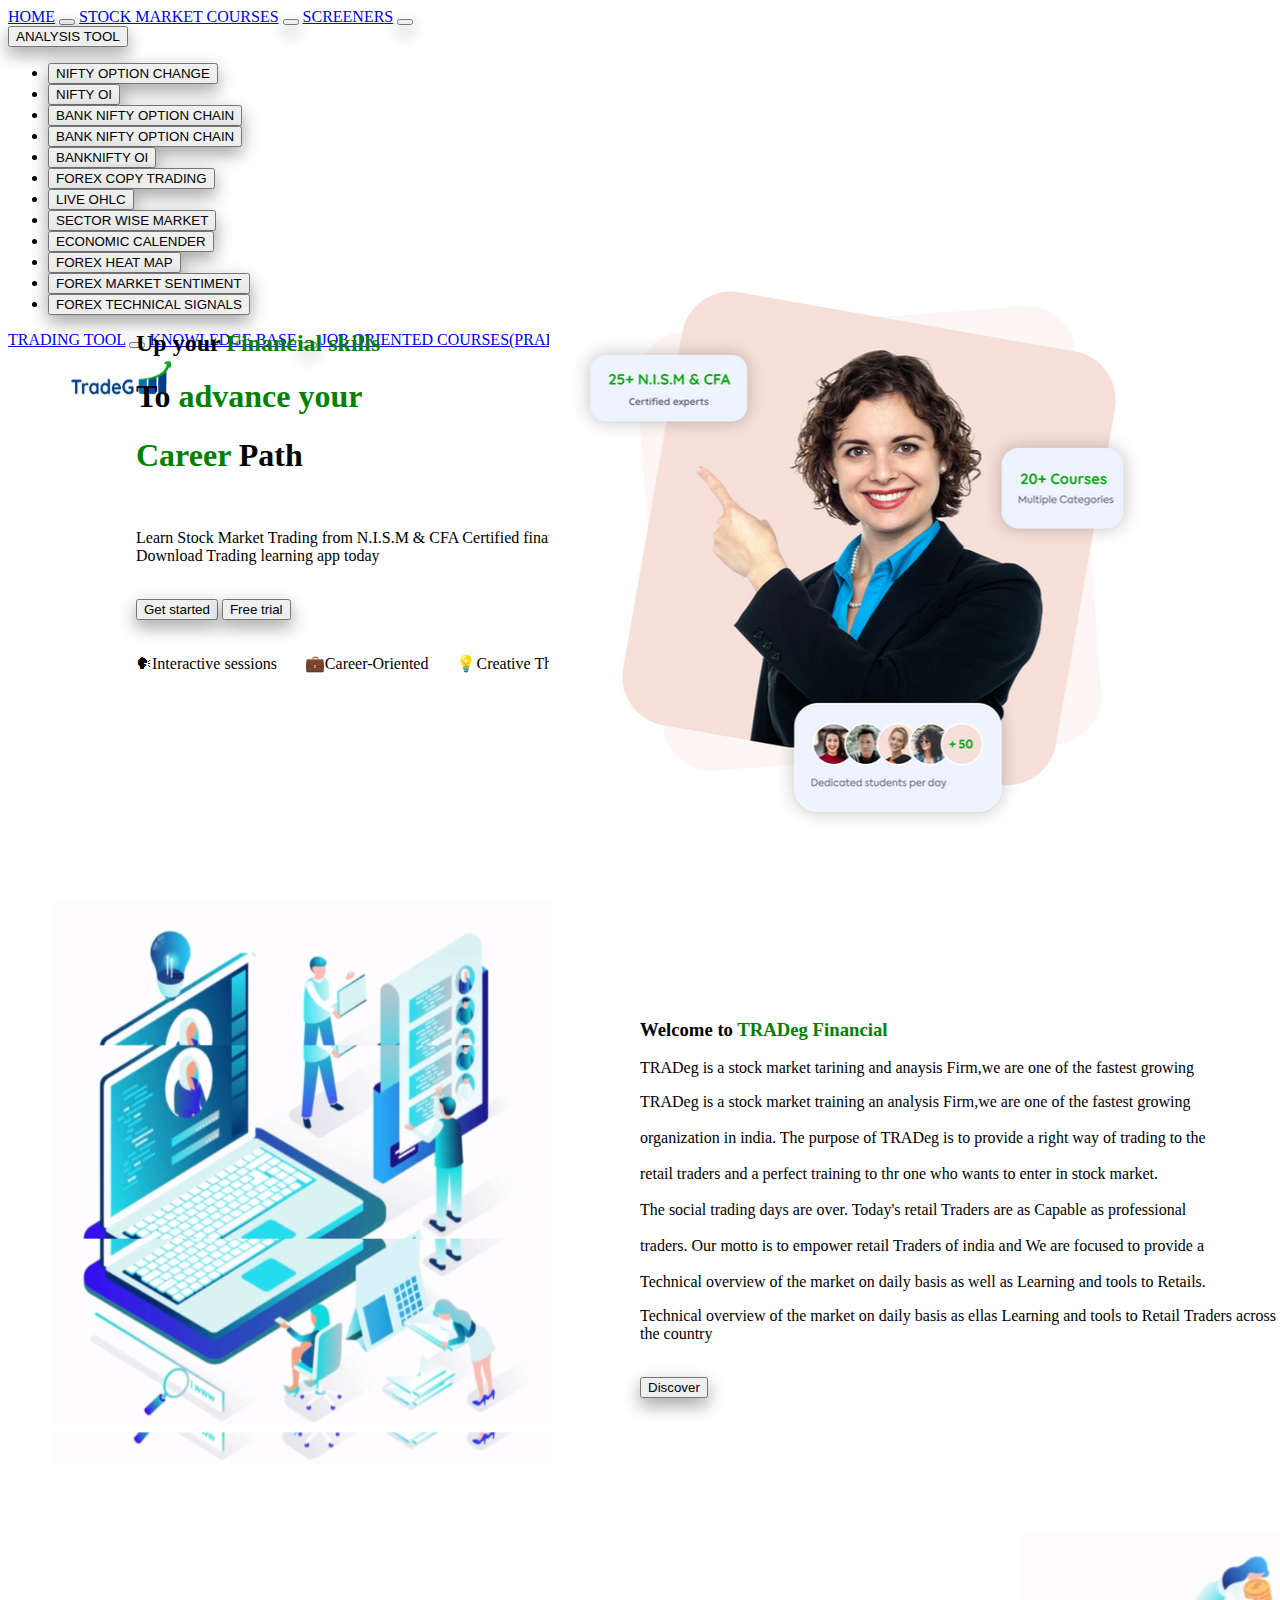
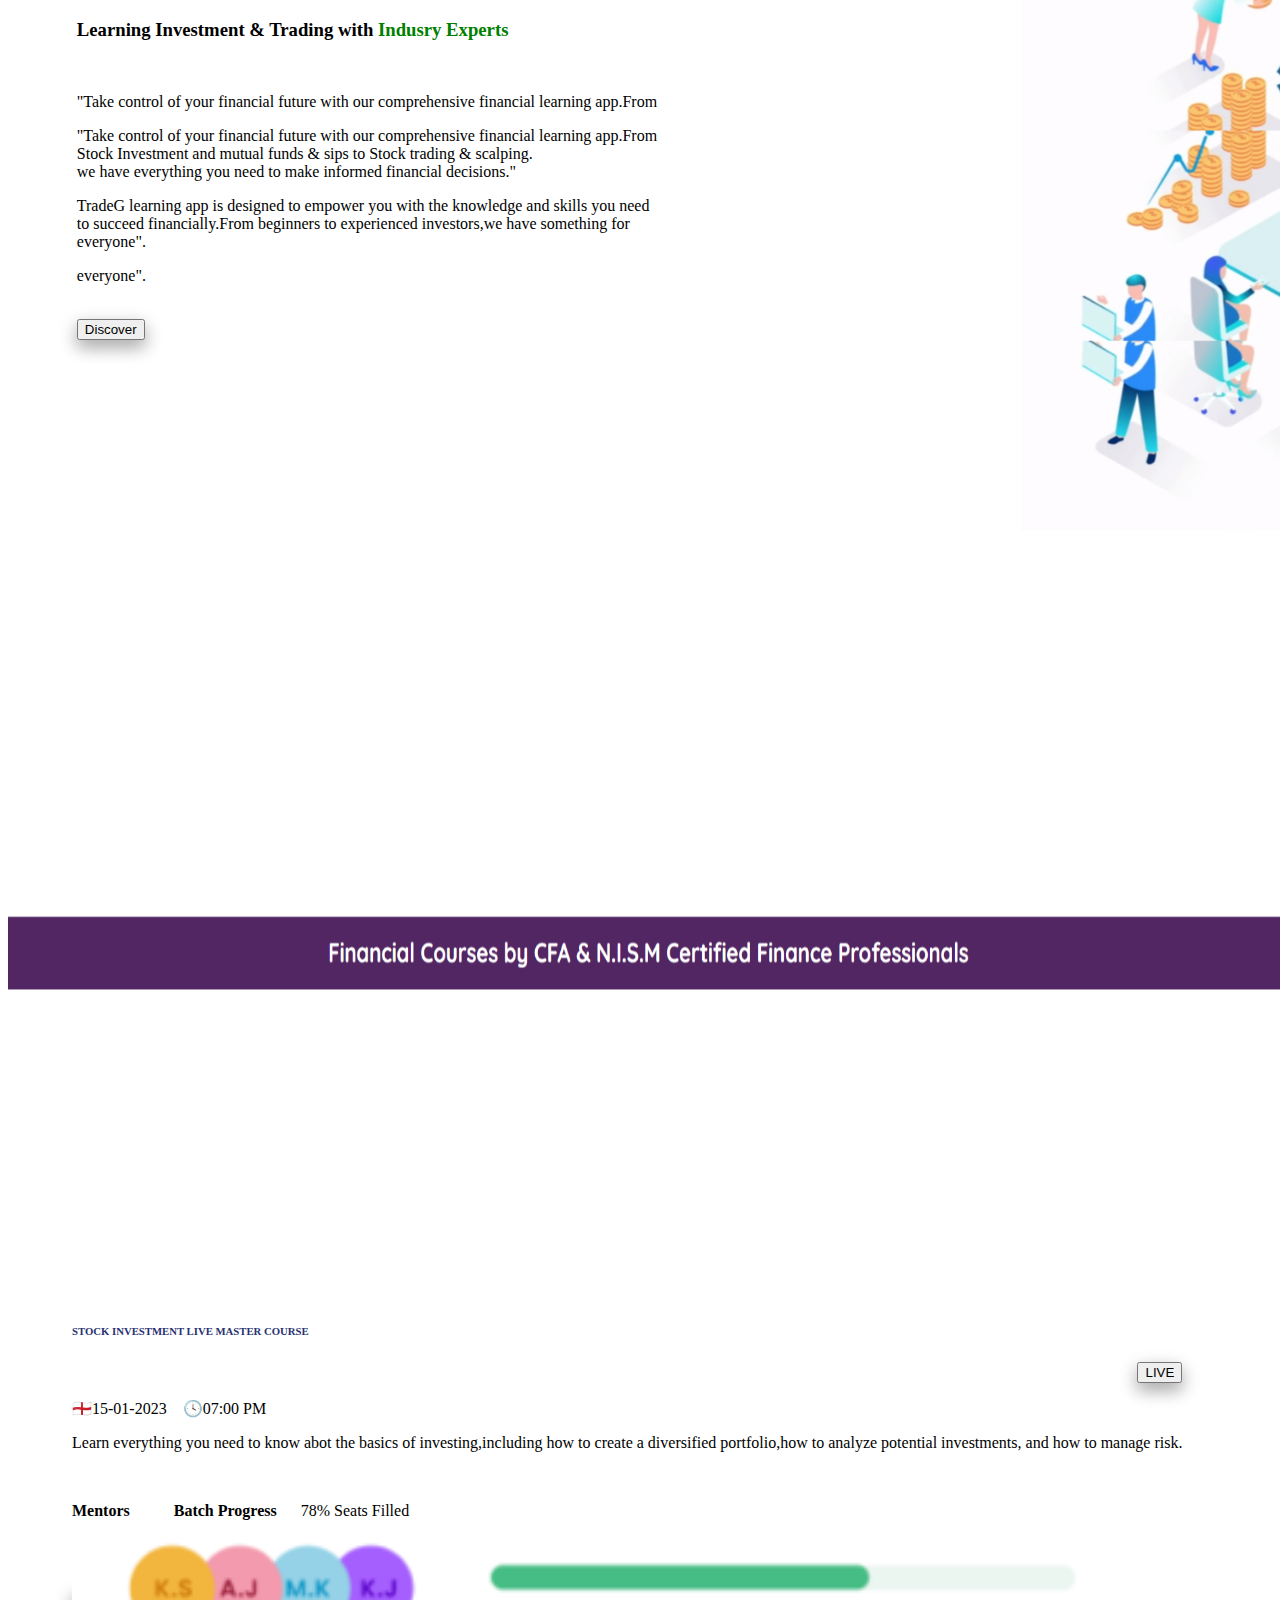
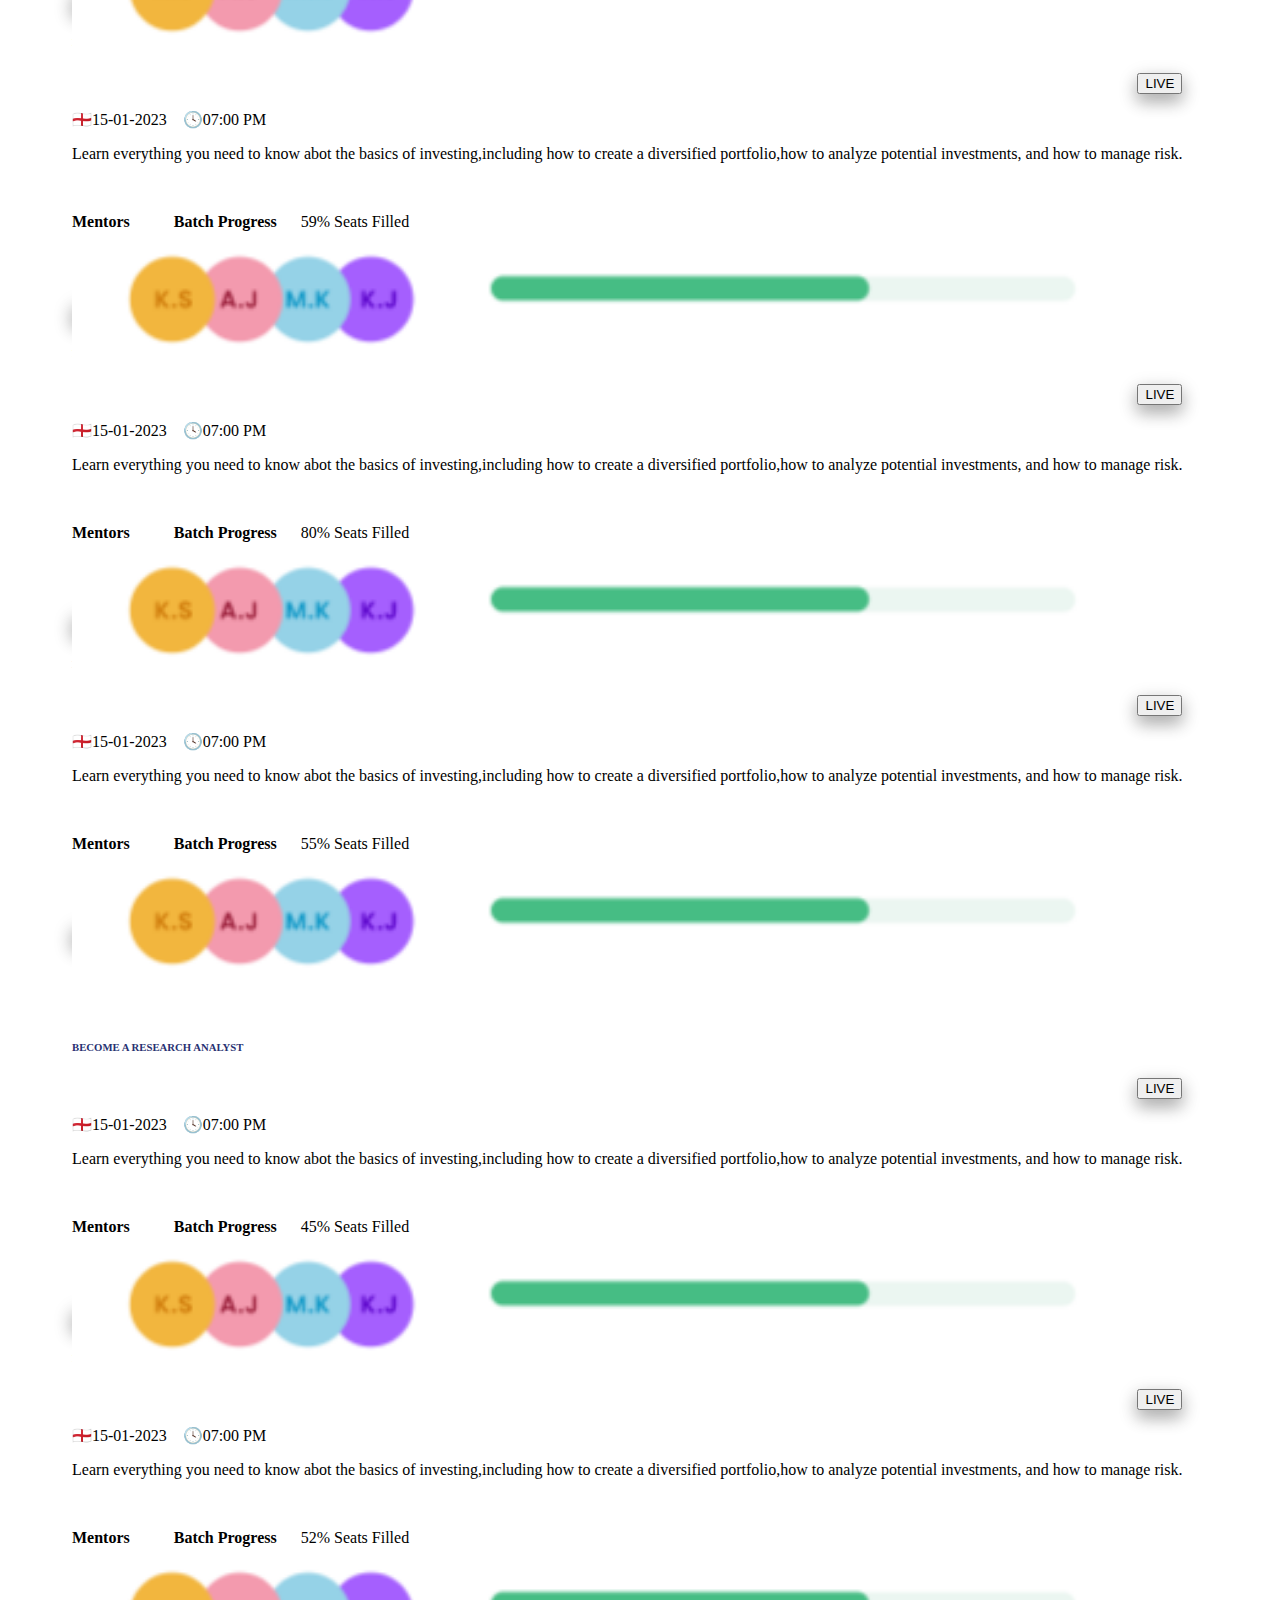
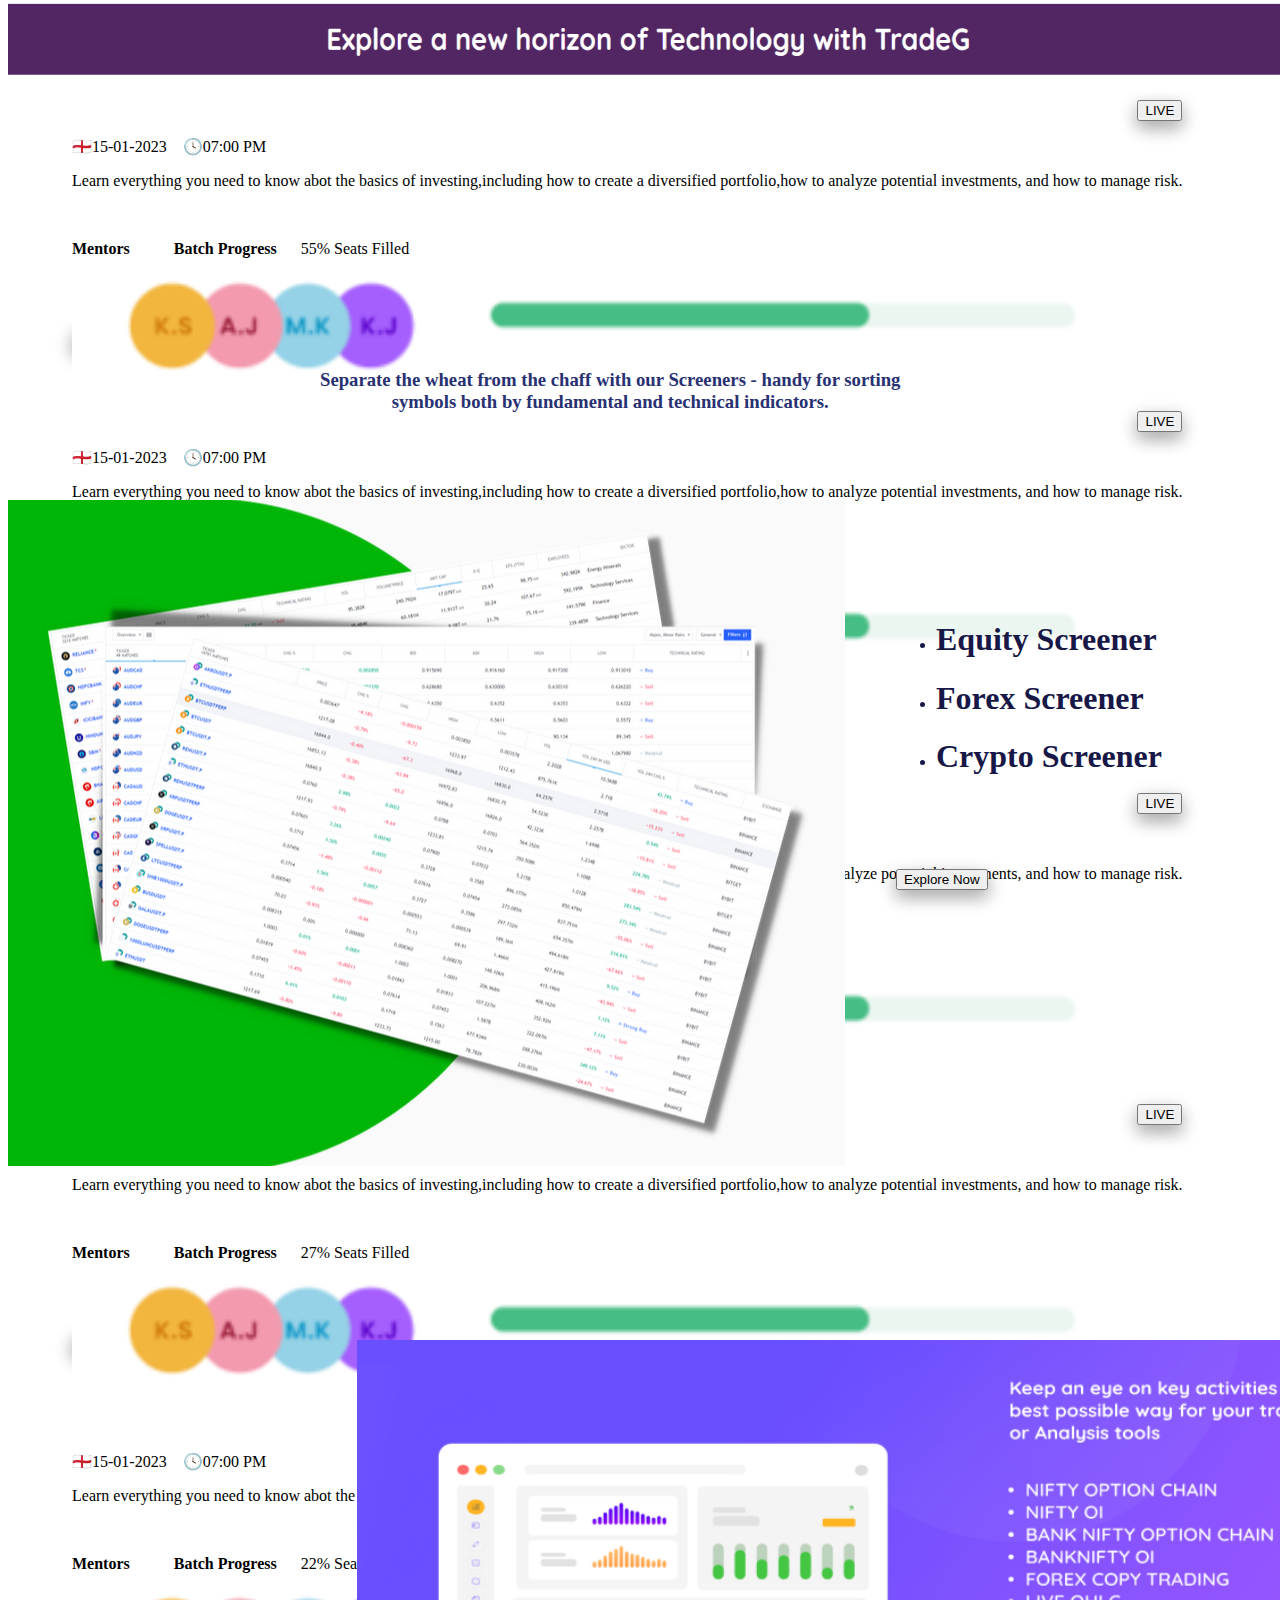
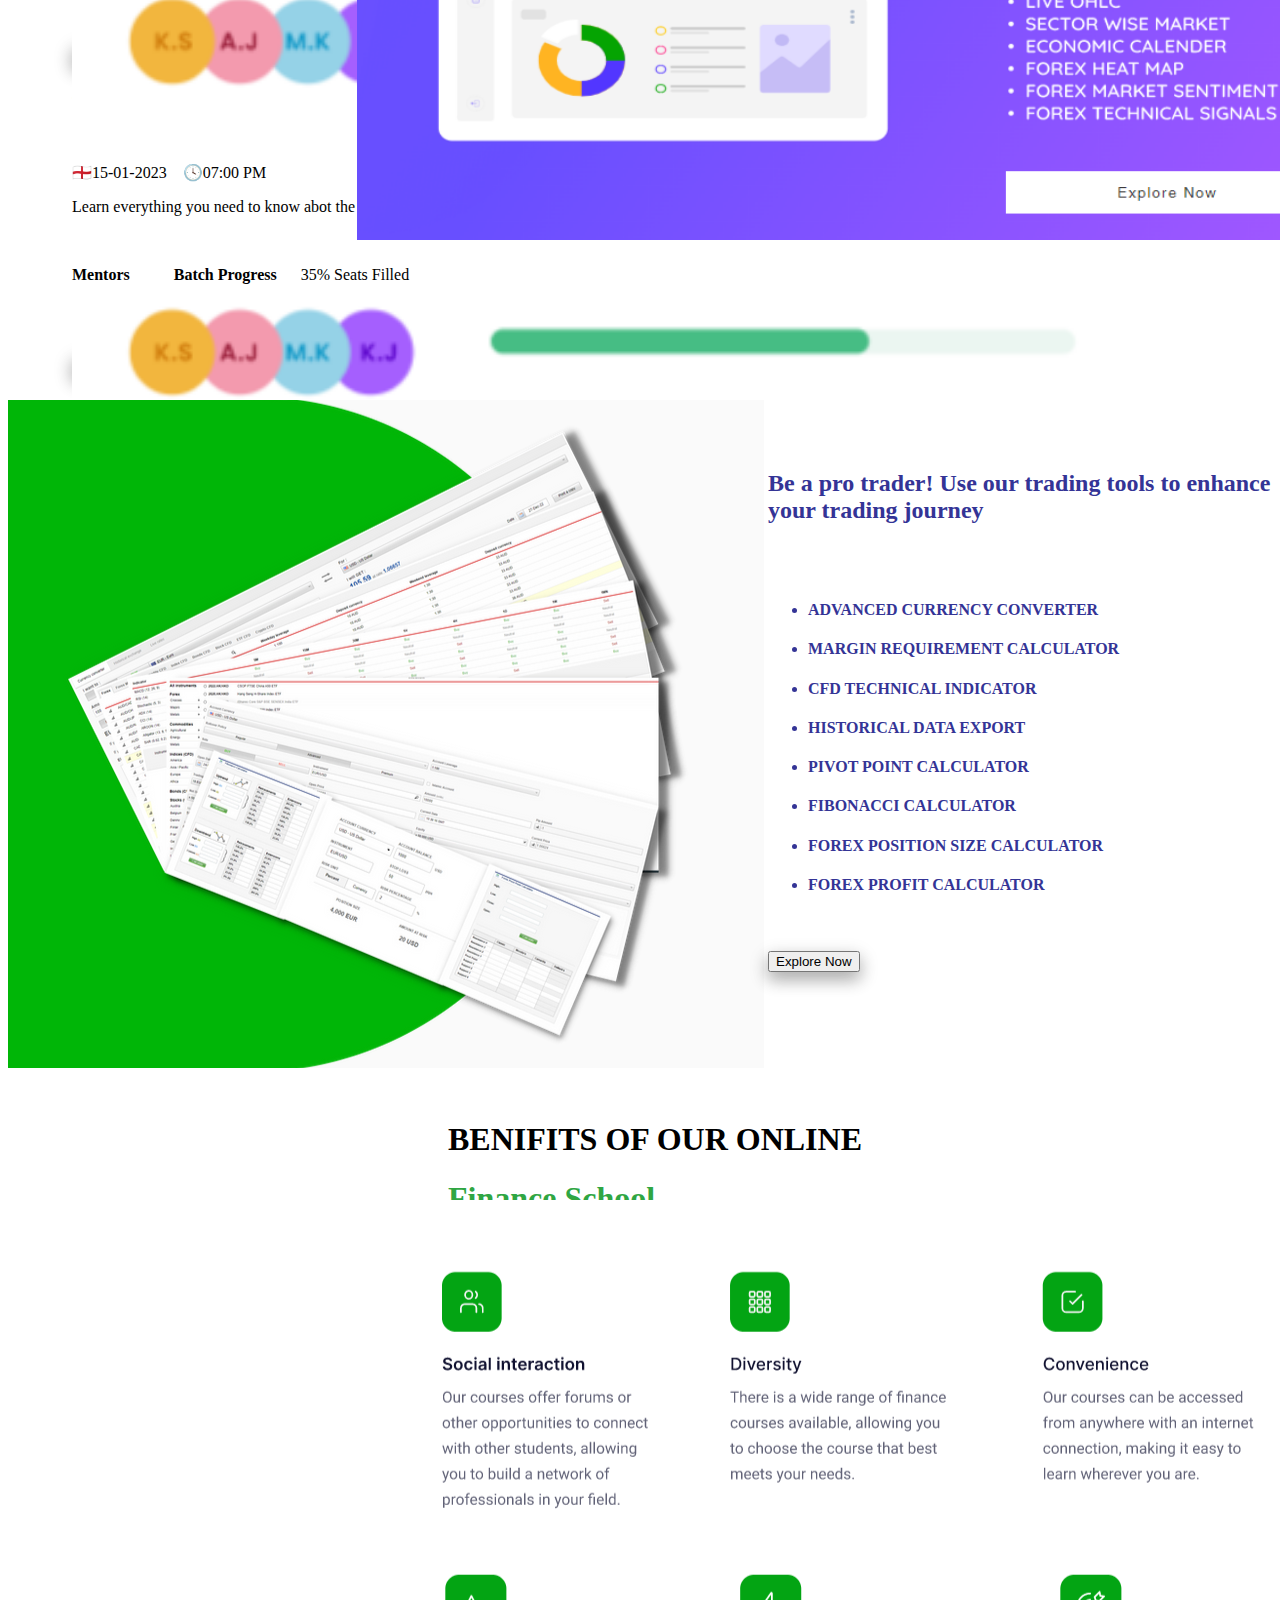
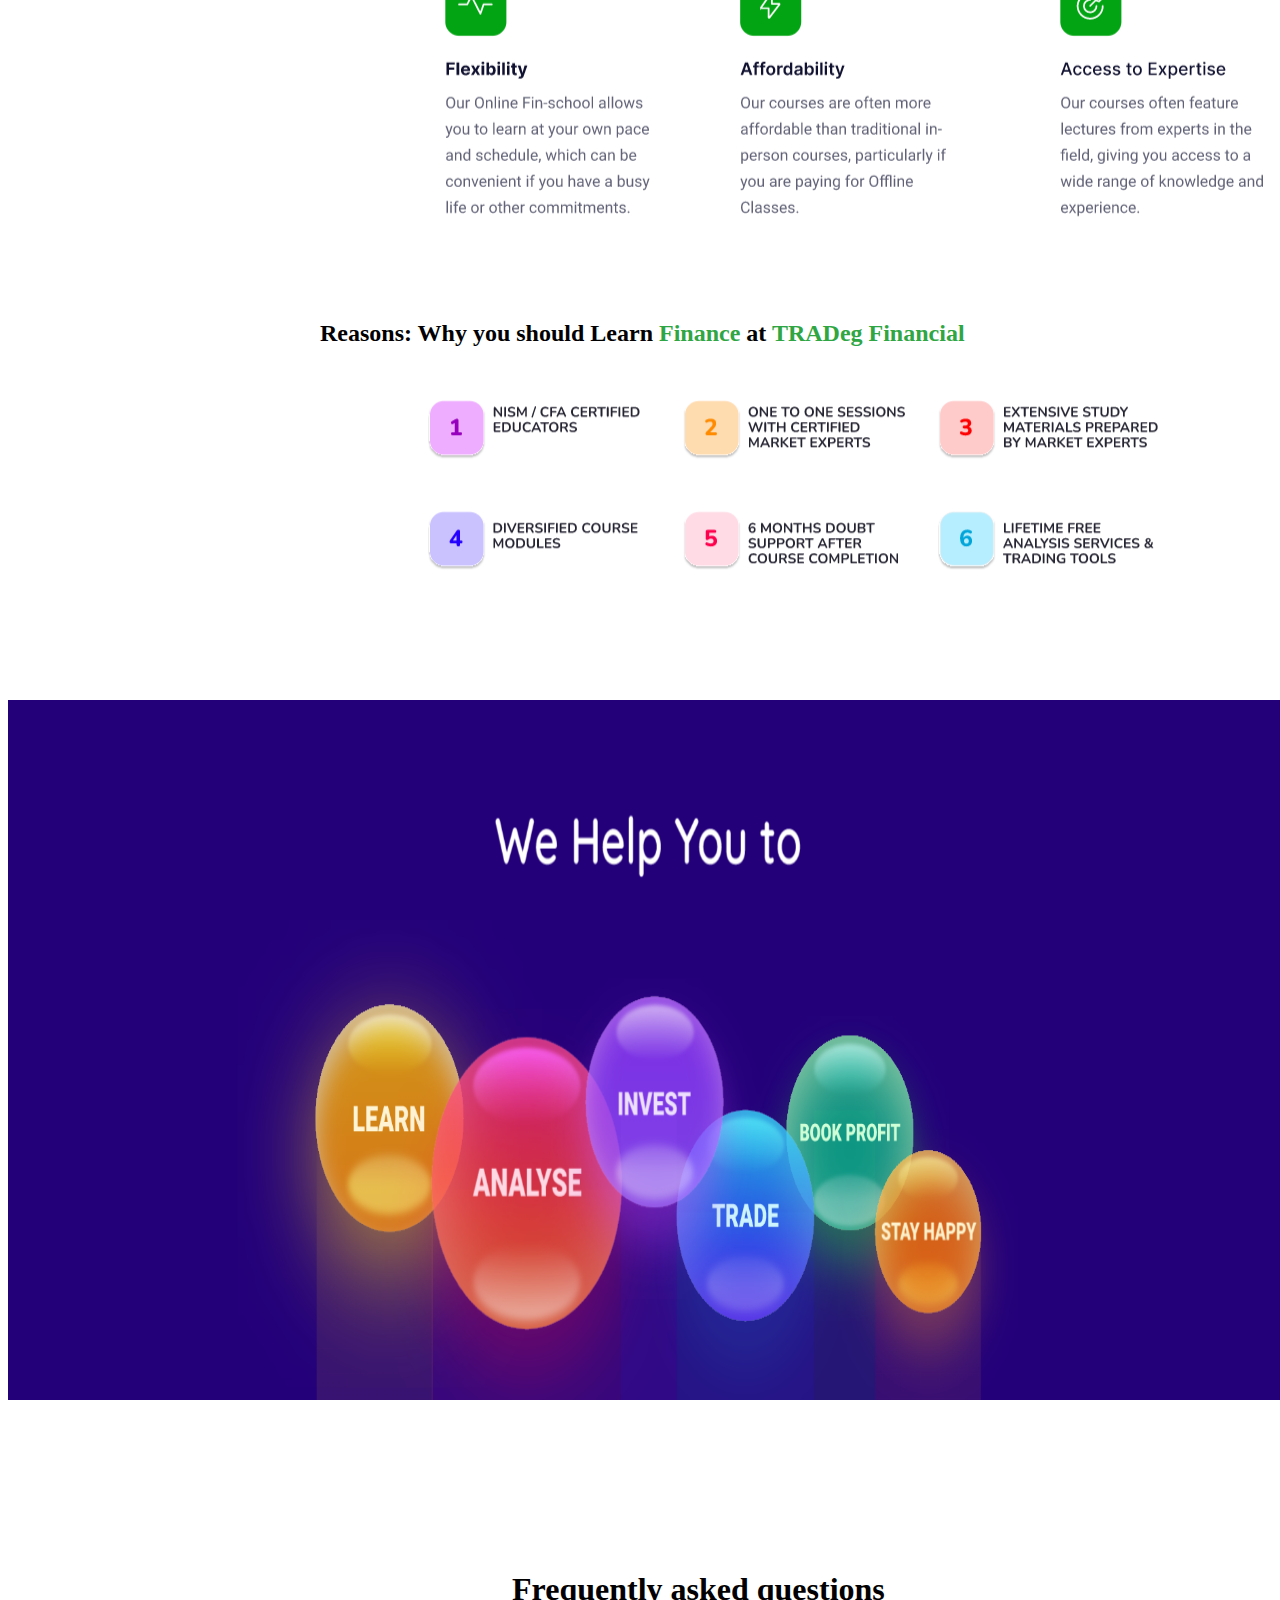
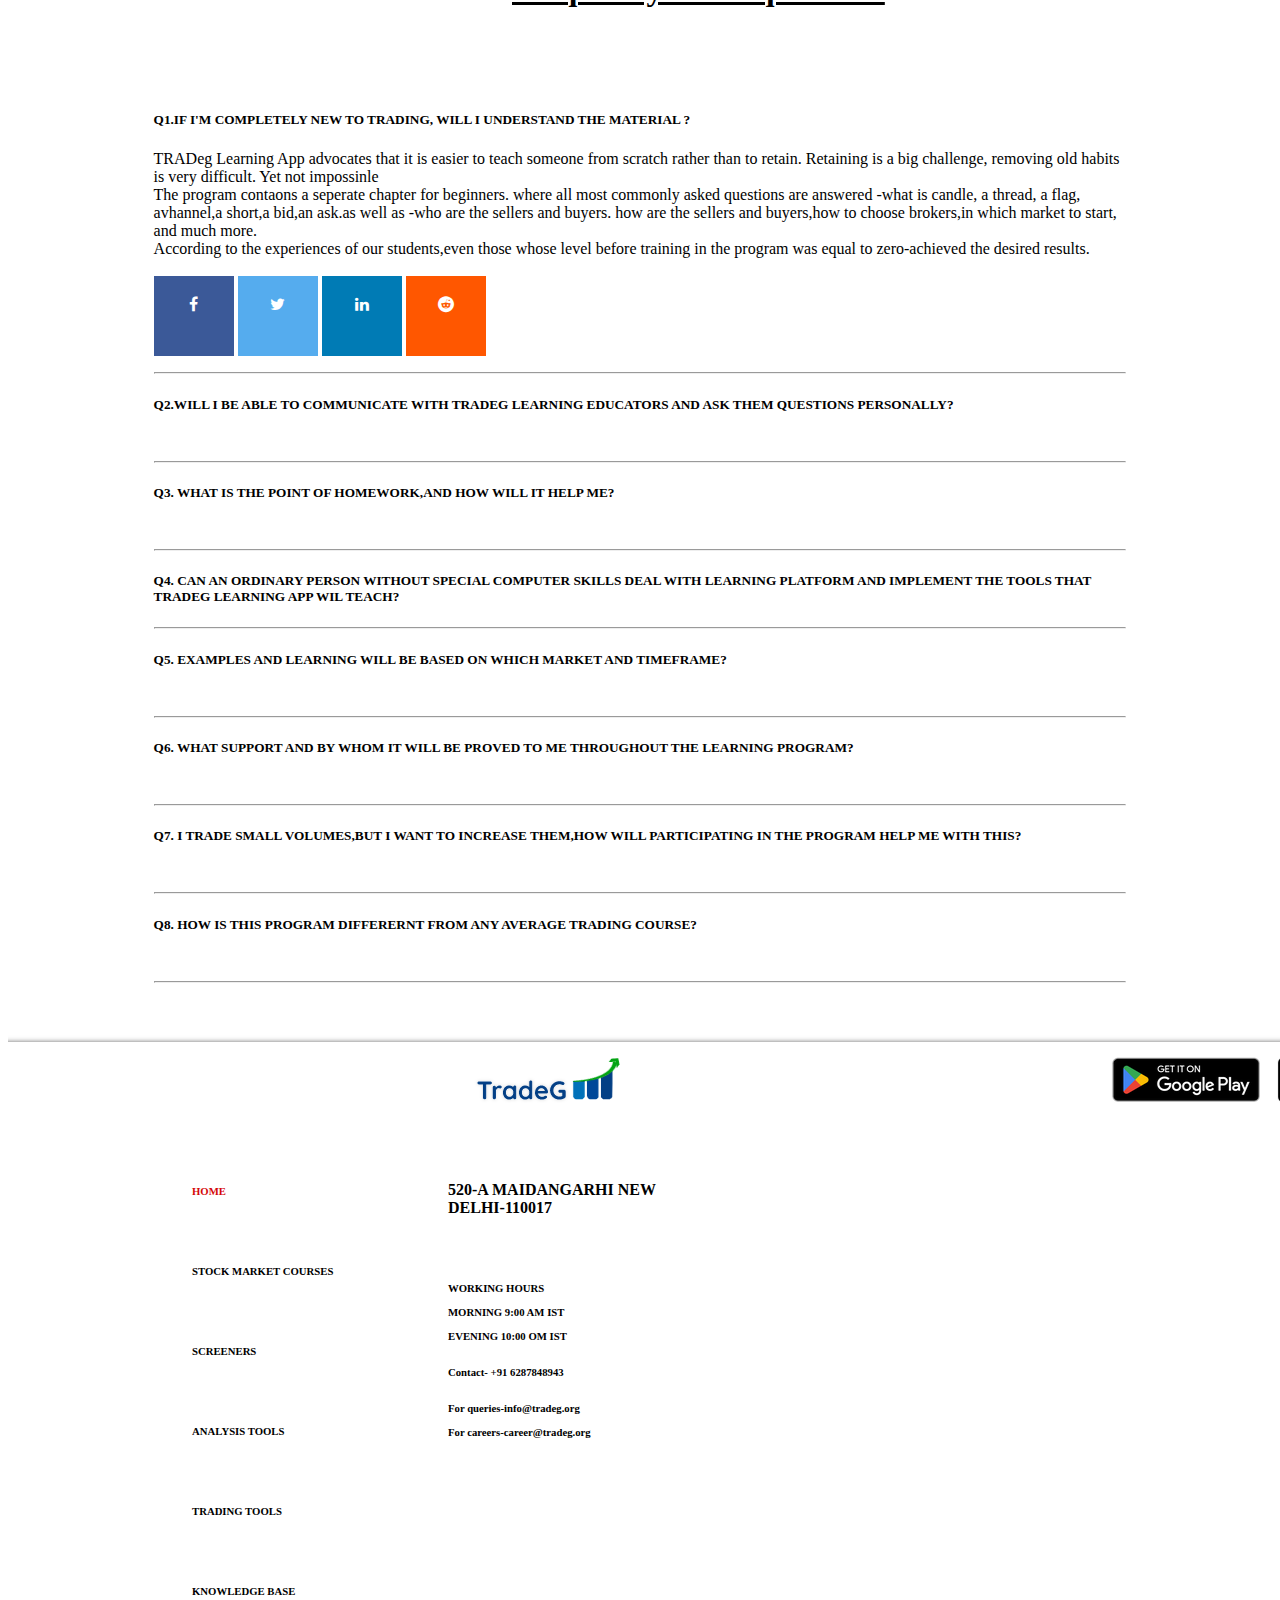
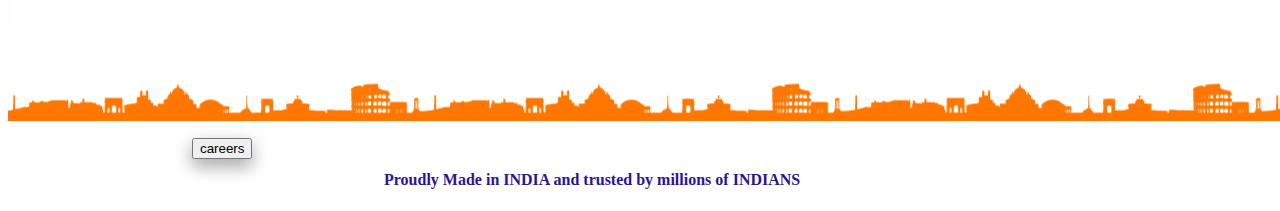
<file: index.html>
<!DOCTYPE html>

<html>
    <head>
        <meta charset="utf-8">
        <meta http-equiv="X-UA-Compatible" content="IE=edge">
       
        <title>TradeG
        </title>
        <meta name="description" content="">
        <meta name="viewport" content="width=device-width, initial-scale=1">
        <link href="https://cdn.jsdelivr.net/npm/bootstrap@5.3.0-alpha2/dist/css/bootstrap.min.css" rel="stylesheet" integrity="sha384-aFq/bzH65dt+w6FI2ooMVUpc+21e0SRygnTpmBvdBgSdnuTN7QbdgL+OapgHtvPp" crossorigin="anonymous">
        <link rel="stylesheet" href="styles.css">
        <link rel="stylesheet" href="https://cdnjs.cloudflare.com/ajax/libs/font-awesome/4.7.0/css/font-awesome.min.css">
    </head>
    <body>
        
        <nav class="navbar navbar-expand-lg navbar-dark bg-dark ">
            <a class="navbar-brand mx-5" href="#">HOME</a>
            <button class="navbar-toggler" type="button" data-toggle="collapse" data-target="#navbarSupportedContent" aria-controls="navbarSupportedContent" aria-expanded="false" aria-label="Toggle navigation">
              <span class="navbar-toggler-icon"></span>
            </button>
            <a class="navbar-brand" href="#">STOCK MARKET COURSES</a>
            <button class="navbar-toggler" type="button" data-toggle="collapse" data-target="#navbarSupportedContent" aria-controls="navbarSupportedContent" aria-expanded="false" aria-label="Toggle navigation">
              <span class="navbar-toggler-icon"></span>
            </button>
            <a class="navbar-brand" href="#">SCREENERS</a>
            <button class="navbar-toggler" type="button" data-toggle="collapse" data-target="#navbarSupportedContent" aria-controls="navbarSupportedContent" aria-expanded="false" aria-label="Toggle navigation">
              <span class="navbar-toggler-icon"></span>
            </button>
            <div class="dropdown">
  <button class="navbar-brand bg-dark dropdown-toggle" type="button" id="dropdownMenu2" data-bs-toggle="dropdown" aria-expanded="false">
    ANALYSIS TOOL
  </button>
  <ul class="dropdown-menu" aria-labelledby="dropdownMenu2">
    <li><button class="dropdown-item" type="button">NIFTY OPTION CHANGE</button></li>
    <li><button class="dropdown-item" type="button">NIFTY OI</button></li>
    <li><button class="dropdown-item" type="button">BANK NIFTY OPTION CHAIN</button></li>
    <li><button class="dropdown-item" type="button">BANK NIFTY OPTION CHAIN</button></li>
    <li><button class="dropdown-item" type="button">BANKNIFTY OI</button></li>
    <li><button class="dropdown-item" type="button">FOREX COPY TRADING</button></li>
    <li><button class="dropdown-item" type="button">LIVE OHLC</button></li>
    <li><button class="dropdown-item" type="button">SECTOR WISE MARKET</button></li>
    <li><button class="dropdown-item" type="button">ECONOMIC CALENDER</button></li>
    <li><button class="dropdown-item" type="button">FOREX HEAT MAP</button></li>
    <li><button class="dropdown-item" type="button">FOREX MARKET SENTIMENT</button></li>
    <li><button class="dropdown-item" type="button">FOREX TECHNICAL SIGNALS</button></li>
     </ul>
             <a class="navbar-brand" href="#">TRADING TOOL</a>
            <button class="navbar-toggler" type="button" data-toggle="collapse" data-target="#navbarSupportedContent" aria-controls="navbarSupportedContent" aria-expanded="false" aria-label="Toggle navigation">
              <span class="navbar-toggler-icon"></span>
            </button>
            <a class="navbar-brand" href="#">KNOWLEDGE BASE</a>
            <button class="navbar-toggler" type="button" data-toggle="collapse" data-target="#navbarSupportedContent" aria-controls="navbarSupportedContent" aria-expanded="false" aria-label="Toggle navigation">
              <span class="navbar-toggler-icon"></span>
            </button>
            <a class="navbar-brand" href="#">JOB ORIENTED COURSES(PRARAMBH)</a>
            <button class="navbar-toggler" type="button" data-toggle="collapse" data-target="#navbarSupportedContent" aria-controls="navbarSupportedContent" aria-expanded="false" aria-label="Toggle navigation">
              <span class="navbar-toggler-icon"></span>
            </button>
            
           </nav>
           <div class="container">
            <img class="p1" src="img7.png" alt="alt">
            </div>
            <br>
            <div class="p12">
              <div class="container">
                <form>
                  <input type="search" placeholder="🔍︎ Search for investment trading and analysis....." />
                  <div class="d">
                  <button type="button" class="btn btn-success">LogIn/SignUp</button>
                  </div>
                </form>
              </div>
              
            </div>
            <br>
            <br><br>
            <div clas="container">
              <div class="te">
              <h2>Up your <span style="color: green;">Financial skills</span></h2>
              <h1>To <span style="color: green;">advance your </span></h1>
              <h1><span style="color: green;">Career</span> Path</h1>
              <br>
              <p>Learn Stock Market Trading from N.I.S.M & CFA Certified financial experts.
                <br>
              Download Trading learning app today</p>
              <br>
              <button type="button" class="btn btn-success">Get started</button>
              <button type="button" class="btn btn-secondary mx-3">Free trial</button>
              <br>
              <br>
              <p>&#128483;Interactive sessions &nbsp;&nbsp; &nbsp;&nbsp; 💼Career-Oriented &nbsp;&nbsp; &nbsp;&nbsp;  💡Creative Thinking</p>
             
            </div>
              <div class="im"></div>
              <img class="im"src="img11.png" alt=""> 
            </div>
            </div>

            <div class="img1">
              <img class="img1" src="img1.png" alt="">
              </div>
              <div class="para">
              <h3 >Welcome to <span style="color: green;">TRADeg Financial</span></h3>
              
              
              <p>TRADeg is a stock market tarining and anaysis Firm,we are one of the fastest growing</p>
            <p>TRADeg is a stock market training an analysis Firm,we are one of the fastest growing <br><br> organization in india. The purpose of TRADeg is to provide a right way 
              of trading to the<br><br>retail traders and a perfect training to thr one who wants to enter in stock market. <br><br>
              The social trading days are over. Today's retail Traders are as Capable as professional<br><br>traders.
              Our motto is to empower retail Traders of india and We are focused to provide a <br><br> Technical overview of the market on daily basis as well as Learning and tools to Retails.
              </p>
              
              <P>Technical overview of the market on daily basis as ellas Learning and tools to Retail Traders across the country

            </p>
            <br>
            <button type="button" class="btn btn-success">    Discover  </button>

            </div>
          
            <br>
            <br>
            <br>
            <div class="head2 ">
              <h3>Learning Investment & Trading with <span style="color: green;">Indusry Experts</span></h3>
              <br>
              <p>"Take control of your financial future with our comprehensive financial learning app.From</p>
              <p>"Take control of your financial future with our comprehensive financial learning app.From <br>Stock 
                Investment and mutual funds & sips to Stock trading & scalping.<br>we have everything you need to make 
                informed financial decisions."

              </p>
              <p>TradeG learning app is designed to empower you with the knowledge and skills you need<br> 
                to succeed financially.From beginners to experienced investors,we have something for<br> everyone".
                </p>
              <p>everyone".</p>
              <br>
              <button type="button" class="btn btn-success">    Discover  </button>
              </div>
              <div>
              <img class="img2" src="img2.png" alt="">

              </div>
              <div>
                <img class="img12" src="img12.png" alt="">
              </div>
              <br>
              <br>
             
              </div>
              <div class="cards">
              <div class="card1">
              <div class="row row-cols-1 row-cols-md-4 g-4">
                <div class="col">
                  <div class="card">
                   
                    <div class="card-body">
                      <h6 class="card-title"><span style="color: rgb(40, 49, 114);">STOCK INVESTMENT LIVE MASTER COURSE</span></h6>
                     
                      <p align="right">
                        <button type="button" class="btn btn-outline-danger align-content-center">LIVE</button>
                      </p>
                      <p>🏴󠁧󠁢󠁥󠁮󠁧󠁿15-01-2023 &nbsp;&nbsp; 🕓07:00 PM</p>
                      <p class="card-text">Learn everything you need to know abot the basics of investing,including how to create a diversified portfolio,how to analyze potential investments, and how to manage risk.
                        
                      </p>
                      <br>
                      <p><b>Mentors &nbsp;&nbsp;&nbsp;&nbsp;&nbsp;&nbsp;&nbsp;&nbsp;&nbsp;&nbsp;Batch Progress</b>&nbsp;&nbsp;&nbsp;&nbsp;&nbsp;&nbsp;78% Seats Filled</p>
                      <img class="img13"src="img13.png" alt="">
                      <br>
                      <br>
                      <br>
                      <button type="button" class="btn btn-primary">  Exlore More&nbsp;&nbsp;</button>
                    </div>
                  </div>
                </div>
                <div class="col">
                  <div class="card">
                   
                    <div class="card-body">
                      <h6 class="card-title"><span style="color: rgb(40, 49, 114);">EQUITY INTRADAY LIVE TRADING</span></h6>
                     
                      <p align="right">
                        <button type="button" class="btn btn-outline-danger align-content-center">LIVE</button>
                      </p>
                      <p>🏴󠁧󠁢󠁥󠁮󠁧󠁿15-01-2023 &nbsp;&nbsp; 🕓07:00 PM</p>
                      <p class="card-text">Learn everything you need to know abot the basics of investing,including how to create a diversified portfolio,how to analyze potential investments, and how to manage risk.
                        
                      </p>
                      <br>
                      <p><b>Mentors &nbsp;&nbsp;&nbsp;&nbsp;&nbsp;&nbsp;&nbsp;&nbsp;&nbsp;&nbsp;Batch Progress</b>&nbsp;&nbsp;&nbsp;&nbsp;&nbsp;&nbsp;59% Seats Filled</p>
                      <img class="img13"src="img13.png" alt="">
                      <br>
                      <br>
                      <br>
                      <button type="button" class="btn btn-primary">  Exlore More&nbsp;&nbsp;</button>
                    </div>
                  </div>
                </div>
                <div class="col">
                  <div class="card">
                   
                    <div class="card-body">
                      <h6 class="card-title"><span style="color: rgb(40, 49, 114);">FUTURE & OPTIONS LIVE TRADING COURSES</span></h6>
                     
                      <p align="right">
                        <button type="button" class="btn btn-outline-danger align-content-center">LIVE</button>
                      </p>
                      <p>🏴󠁧󠁢󠁥󠁮󠁧󠁿15-01-2023 &nbsp;&nbsp; 🕓07:00 PM</p>
                      <p class="card-text">Learn everything you need to know abot the basics of investing,including how to create a diversified portfolio,how to analyze potential investments, and how to manage risk.
                        
                      </p>
                      <br>
                      <p><b>Mentors &nbsp;&nbsp;&nbsp;&nbsp;&nbsp;&nbsp;&nbsp;&nbsp;&nbsp;&nbsp;Batch Progress</b>&nbsp;&nbsp;&nbsp;&nbsp;&nbsp;&nbsp;80% Seats Filled</p>
                      <img class="img13"src="img13.png" alt="">
                      <br>
                      <br>
                      <br>
                      <button type="button" class="btn btn-primary">  Exlore More&nbsp;&nbsp;</button>
                    </div>
                  </div>
                </div>
                <div class="col">
                  <div class="card">
                   
                    <div class="card-body">
                      <h6 class="card-title"><span style="color: rgb(40, 49, 114);">BECOME A MUTUAL FUNDS DISTRIBUTOR </span></h6>
                     
                      <p align="right">
                        <button type="button" class="btn btn-outline-danger align-content-center">LIVE</button>
                      </p>
                      <p>🏴󠁧󠁢󠁥󠁮󠁧󠁿15-01-2023 &nbsp;&nbsp; 🕓07:00 PM</p>
                      <p class="card-text">Learn everything you need to know abot the basics of investing,including how to create a diversified portfolio,how to analyze potential investments, and how to manage risk.
                        
                      </p>
                      <br>
                      <p><b>Mentors &nbsp;&nbsp;&nbsp;&nbsp;&nbsp;&nbsp;&nbsp;&nbsp;&nbsp;&nbsp;Batch Progress</b>&nbsp;&nbsp;&nbsp;&nbsp;&nbsp;&nbsp;55% Seats Filled</p>
                      <img class="img13"src="img13.png" alt="">
                      <br>
                      <br>
                      <br>
                      <button type="button" class="btn btn-primary">  Exlore More&nbsp;&nbsp;</button>
                    </div>
                  </div>
                </div>
              </div>
                <br>
                <br><br><br>
              <div class="row row-cols-1 row-cols-md-4 g-4">
                <div class="col">
                  <div class="card">
                    
                    <div class="card-body">
                      <h6 class="card-title"><span style="color: rgb(40, 49, 114);">BECOME A RESEARCH ANALYST</span></h6>
                      <p align="right">
                        <button type="button" class="btn btn-outline-danger align-content-center">LIVE</button>
                      </p>
                      <p>🏴󠁧󠁢󠁥󠁮󠁧󠁿15-01-2023 &nbsp;&nbsp; 🕓07:00 PM</p>
                      <p class="card-text">Learn everything you need to know abot the basics of investing,including how to create a diversified portfolio,how to analyze potential investments, and how to manage risk.
                        
                      </p>
                      <br>
                      <p><b>Mentors &nbsp;&nbsp;&nbsp;&nbsp;&nbsp;&nbsp;&nbsp;&nbsp;&nbsp;&nbsp;Batch Progress</b>&nbsp;&nbsp;&nbsp;&nbsp;&nbsp;&nbsp;45% Seats Filled</p>
                      <img class="img13"src="img13.png" alt="">
                      <br>
                      <br>
                      <br>
                      <button type="button" class="btn btn-primary">  Exlore More&nbsp;&nbsp;</button>
                    </div>
                  </div>
                </div>
                <div class="col">
                  <div class="card">
                    
                    <div class="card-body">
                      <h6 class="card-title"><span style="color: rgb(40, 49, 114);">LEARN FOREX TRADING</span></h6>
                      <p align="right">
                        <button type="button" class="btn btn-outline-danger align-content-center">LIVE</button>
                      </p>
                      <p>🏴󠁧󠁢󠁥󠁮󠁧󠁿15-01-2023 &nbsp;&nbsp; 🕓07:00 PM</p>
                      <p class="card-text">Learn everything you need to know abot the basics of investing,including how to create a diversified portfolio,how to analyze potential investments, and how to manage risk.
                        
                      </p>
                      <br>
                      <p><b>Mentors &nbsp;&nbsp;&nbsp;&nbsp;&nbsp;&nbsp;&nbsp;&nbsp;&nbsp;&nbsp;Batch Progress</b>&nbsp;&nbsp;&nbsp;&nbsp;&nbsp;&nbsp;52% Seats Filled</p>
                      <img class="img13"src="img13.png" alt="">
                      <br>
                      <br>
                      <br>
                      <button type="button" class="btn btn-primary">  Exlore More&nbsp;&nbsp;</button>
                    </div>
                  </div>
                </div>
                <div class="col">
                  <div class="card">
                    
                    <div class="card-body">
                      <h6 class="card-title"><span style="color: rgb(40, 49, 114);">LEARN ALGO BASED DISTRIBUTOR</span></h6>
                      <p align="right">
                        <button type="button" class="btn btn-outline-danger align-content-center">LIVE</button>
                      </p>
                      <p>🏴󠁧󠁢󠁥󠁮󠁧󠁿15-01-2023 &nbsp;&nbsp; 🕓07:00 PM</p>
                      <p class="card-text">Learn everything you need to know abot the basics of investing,including how to create a diversified portfolio,how to analyze potential investments, and how to manage risk.
                        
                      </p>
                      <br>
                      <p><b>Mentors &nbsp;&nbsp;&nbsp;&nbsp;&nbsp;&nbsp;&nbsp;&nbsp;&nbsp;&nbsp;Batch Progress</b>&nbsp;&nbsp;&nbsp;&nbsp;&nbsp;&nbsp;55% Seats Filled</p>
                      <img class="img13"src="img13.png" alt="">
                      <br>
                      <br>
                      <br>
                      <button type="button" class="btn btn-primary">  Exlore More&nbsp;&nbsp;</button>
                    </div>
                  </div>
                </div>
                <div class="col">
                  <div class="card">
                    
                    <div class="card-body">
                      <h6 class="card-title"><span style="color: rgb(40, 49, 114);">LEARN CRYPTOCURRENCY TRADING</span></h6>
                      <p align="right">
                        <button type="button" class="btn btn-outline-danger align-content-center">LIVE</button>
                      </p>
                      <p>🏴󠁧󠁢󠁥󠁮󠁧󠁿15-01-2023 &nbsp;&nbsp; 🕓07:00 PM</p>
                      <p class="card-text">Learn everything you need to know abot the basics of investing,including how to create a diversified portfolio,how to analyze potential investments, and how to manage risk.
                        
                      </p>
                      <br>
                      <p><b>Mentors &nbsp;&nbsp;&nbsp;&nbsp;&nbsp;&nbsp;&nbsp;&nbsp;&nbsp;&nbsp;Batch Progress</b>&nbsp;&nbsp;&nbsp;&nbsp;&nbsp;&nbsp;35% Seats Filled</p>
                      <img class="img13"src="img13.png" alt="">
                      <br>
                      <br>
                      <br>
                      <button type="button" class="btn btn-primary">  Exlore More&nbsp;&nbsp;</button>
                    </div>
                  </div>
                </div>
                </div>
              <br><br><br><br>





              <div class="row row-cols-1 row-cols-md-4 g-4">
                <div class="col">
                  <div class="card">
                    
                    <div class="card-body">
                      <h6 class="card-title"><span style="color: rgb(40, 49, 114);">LEARN BLOCHCHAIN TECHNOLOGY</span></h6>
                      <p align="right">
                        <button type="button" class="btn btn-outline-danger align-content-center">LIVE</button>
                      </p>
                      <p>🏴󠁧󠁢󠁥󠁮󠁧󠁿15-01-2023 &nbsp;&nbsp; 🕓07:00 PM</p>
                      <p class="card-text">Learn everything you need to know abot the basics of investing,including how to create a diversified portfolio,how to analyze potential investments, and how to manage risk.
                        
                      </p>
                      <br>
                      <p><b>Mentors &nbsp;&nbsp;&nbsp;&nbsp;&nbsp;&nbsp;&nbsp;&nbsp;&nbsp;&nbsp;Batch Progress</b>&nbsp;&nbsp;&nbsp;&nbsp;&nbsp;&nbsp;39% Seats Filled</p>
                      <img class="img13"src="img13.png" alt="">
                      <br>
                      <br>
                      <br>
                      <button type="button" class="btn btn-primary">  Exlore More&nbsp;&nbsp;</button>
                    </div>
                  </div>
                </div>
                <div class="col">
                  <div class="card">
                    
                    <div class="card-body">
                      <h6 class="card-title"><span style="color: rgb(40, 49, 114);">STOCK MARKET & FINANCE(FOR STUDENTS)</span></h6>
                      <p align="right">
                        <button type="button" class="btn btn-outline-danger align-content-center">LIVE</button>
                      </p>
                      <p>🏴󠁧󠁢󠁥󠁮󠁧󠁿15-01-2023 &nbsp;&nbsp; 🕓07:00 PM</p>
                      <p class="card-text">Learn everything you need to know abot the basics of investing,including how to create a diversified portfolio,how to analyze potential investments, and how to manage risk.
                        
                      </p>
                      <br>
                      <p><b>Mentors &nbsp;&nbsp;&nbsp;&nbsp;&nbsp;&nbsp;&nbsp;&nbsp;&nbsp;&nbsp;Batch Progress</b>&nbsp;&nbsp;&nbsp;&nbsp;&nbsp;&nbsp;27% Seats Filled</p>
                      <img class="img13"src="img13.png" alt="">
                      <br>
                      <br>
                      <br>
                      <button type="button" class="btn btn-primary">  Exlore More&nbsp;&nbsp;</button>
                    </div>
                  </div>
                </div>
                <div class="col">
                  <div class="card">
                    
                    <div class="card-body">
                      <h6 class="card-title"><span style="color: rgb(40, 49, 114);">FINANCIAL WORKSHOP(FOR STUDENTS)</span></h6>
                      <p align="right">
                        <button type="button" class="btn btn-outline-danger align-content-center">LIVE</button>
                      </p>
                      <p>🏴󠁧󠁢󠁥󠁮󠁧󠁿15-01-2023 &nbsp;&nbsp; 🕓07:00 PM</p>
                      <p class="card-text">Learn everything you need to know abot the basics of investing,including how to create a diversified portfolio,how to analyze potential investments, and how to manage risk.
                        
                      </p>
                      <br>
                      <p><b>Mentors &nbsp;&nbsp;&nbsp;&nbsp;&nbsp;&nbsp;&nbsp;&nbsp;&nbsp;&nbsp;Batch Progress</b>&nbsp;&nbsp;&nbsp;&nbsp;&nbsp;&nbsp;22% Seats Filled</p>
                      <img class="img13"src="img13.png" alt="">
                      <br>
                      <br>
                      <br>
                      <button type="button" class="btn btn-primary">  Exlore More&nbsp;&nbsp;</button>
                    </div>
                  </div>
                </div>
                <div class="col">
                  <div class="card">
                    
                    <div class="card-body">
                      <h6 class="card-title"><span style="color: rgb(40, 49, 114);">STOCK MARKET MASTER COURSE</span></h6>
                      <p align="right">
                        <button type="button" class="btn btn-outline-danger align-content-center">LIVE</button>
                      </p>
                      <p>🏴󠁧󠁢󠁥󠁮󠁧󠁿15-01-2023 &nbsp;&nbsp; 🕓07:00 PM</p>
                      <p class="card-text">Learn everything you need to know abot the basics of investing,including how to create a diversified portfolio,how to analyze potential investments, and how to manage risk.
                        
                      </p>
                      <br>
                      <p><b>Mentors &nbsp;&nbsp;&nbsp;&nbsp;&nbsp;&nbsp;&nbsp;&nbsp;&nbsp;&nbsp;Batch Progress</b>&nbsp;&nbsp;&nbsp;&nbsp;&nbsp;&nbsp;35% Seats Filled</p>
                      <img class="img13"src="img13.png" alt="">
                      <br>
                      <br>
                      <br>
                      <button type="button" class="btn btn-primary">  Exlore More&nbsp;&nbsp;</button>
                    </div>
                  </div>
                </div>
              </div>
              </div>
              <br><br><br>
              <div class="img14">
                <img class="img14" src="img14.png" alt="">
              </div>
                     
              <br><br><br>
              <h3 class="line"><span style="color: rgb(40, 49, 114);">Separate the wheat from the chaff with our Screeners - handy for sorting 
                <br>symbols both by fundamental and technical indicators.</span></h3>
           <br><br><br>
           <div class="img3">
            <img class="img3" src="img3.png" alt="">
           </div>
           <div class="text2">
            <ul>
              <li><h1>Equity Screener</h1></li>
              <li><h1>Forex Screener</h1></li>
              <li><h1>Crypto Screener</h1></li>
            </ul>
            <br>
            <br>
            <br>
            <br>
            <button type="button" class="btn btn-dark">  Explore Now  </button>
           </div>
           <br><br>
           <div class="img15">
            <img class="img15" src="img15.png" alt="">
           </div>
           <br><br>
           <div class="img5">
            <img class="img5" src="img5.png" alt="">
           </div>
           <div class="txt2">
            <h2>Be a pro trader! Use our trading tools to enhance your  trading journey</h2>
            <br><br>
            <ul>
              <li><h4>ADVANCED CURRENCY CONVERTER</h4></li>
              <li><h4>MARGIN REQUIREMENT CALCULATOR</h4></li>
              <li><h4>CFD TECHNICAL INDICATOR</h4></li>
              <li><h4>HISTORICAL DATA EXPORT</h4></li>
              <li><h4>PIVOT POINT CALCULATOR</h4></li>
              <li><h4>FIBONACCI CALCULATOR</h4></li>
              <li><h4>FOREX POSITION SIZE CALCULATOR</h4></li>
              <li><h4>FOREX PROFIT CALCULATOR</h4></li>
            </ul>
            <br>
            <br>
            <button type="button" class="btn btn-dark">  Explore Now  </button>
          </div>
          <br>
          <div class="txt3">
            <h1><b>BENIFITS OF OUR ONLINE</b></h1>
            <h1><b><span style="color: rgb(47, 166, 67);">Finance School</span></b></h1>
          </div>
          <div class="img16">
            <img class="img16" src="img16.png" alt="">
          </div>
          <br>
          <div class="txt4">
            <h2><b>Reasons: Why you should Learn <span style="color: rgb(47, 166, 67);">Finance </span>at <span style="color: rgb(47, 166, 67);">TRADeg Financial</span></b></h2>
            <img src="img17.png" alt="">
          </div>
          <div>
            <img class="img6" src="img6.png" alt="">
          </div>
          <br><br>
          <div class="faq">
            <u><h1>Frequently asked questions</h1></u>
           </div>
          
           <div class="faq1">
            <section class="faq-container">
              <div class="faq-one">
                  <!-- faq question -->
                  <h5 class="faq-page">Q1.IF I'M COMPLETELY NEW TO TRADING, WILL I UNDERSTAND THE MATERIAL ?</h5>
                  <!-- faq answer -->
                  <div class="faq-body">
                      <p>TRADeg Learning App advocates that it is easier to teach someone from scratch rather than to retain. Retaining is a big challenge, removing old habits is very difficult.
                        Yet not impossinle <br>
                      The program contaons a seperate chapter for beginners. where all most commonly asked questions are answered -what is candle, a thread, a flag, avhannel,a short,a bid,an ask.as well as -who are the sellers and buyers.
                      how are the sellers and buyers,how to choose brokers,in which market to start, and much more.<br>
                      According to the experiences of our students,even those whose level before training in the program was equal to zero-achieved the desired results.<br><br>
                      <a href="#" class="fa fa-facebook"$nbsp></a> 
                      <a href="#" class="fa fa-twitter"></a>
                      <a href="#" class="fa fa-linkedin"></a>
                      <a href="#" class="fa fa-reddit"></a>

                  </p>
                  </div>
              </div>
              <hr class="hr-line">
              <div class="faq-two">
                  <!-- faq question -->
                  <h5 class="faq-page">Q2.WILL I BE ABLE TO COMMUNICATE WITH TRADEG LEARNING EDUCATORS AND ASK THEM QUESTIONS PERSONALLY?</h5>
                  <!-- faq answer -->
                  <br>
              </div>
              <hr class="hr-line">
              <div class="faq-three">
                  <!-- faq question -->
                  <h5 class="faq-page">Q3. WHAT IS THE POINT OF HOMEWORK,AND HOW WILL IT HELP ME?</h5>
                  <!-- faq answer -->
                  <br>
                  <div class="faq-body">
                      
                  </div>
                  <hr class="hr-line">
              <div class="faq-two">
                  <!-- faq question -->
                  <h5 class="faq-page">Q4. CAN AN ORDINARY PERSON WITHOUT SPECIAL COMPUTER SKILLS DEAL WITH LEARNING PLATFORM AND
                    IMPLEMENT THE TOOLS THAT TRADEG LEARNING APP WIL TEACH?
                    <br>
                    </h5>
                  <!-- faq answer -->
                  
              </div>
              <hr class="hr-line">
              <div class="faq-two">
                  <!-- faq question -->
                  <h5 class="faq-page">Q5. EXAMPLES AND LEARNING WILL BE BASED ON WHICH MARKET AND TIMEFRAME?</h5>
                  <!-- faq answer -->
                  <br>
              </div>
              <hr class="hr-line">
              <div class="faq-two">
                  <!-- faq question -->
                  <h5 class="faq-page">Q6. WHAT SUPPORT AND BY WHOM IT WILL BE PROVED TO ME THROUGHOUT THE LEARNING PROGRAM?</h5>
                  <!-- faq answer -->
                  <br>
              </div>
              <hr class="hr-line">
              <div class="faq-two">
                  <!-- faq question -->
                  <h5 class="faq-page">Q7. I TRADE SMALL VOLUMES,BUT I WANT TO INCREASE THEM,HOW WILL PARTICIPATING IN THE PROGRAM HELP ME WITH THIS?</h5>
                  <!-- faq answer -->
                  <br>
              </div>
              <hr class="hr-line">
              <div class="faq-two">
                  <!-- faq question -->
                  <h5 class="faq-page">Q8. HOW IS THIS PROGRAM DIFFERERNT FROM ANY AVERAGE TRADING COURSE?</h5>
                  <!-- faq answer -->
                  <br>
              </div>
              <hr class="hr-line">
              <div class="faq-two">
                  <!-- faq question -->
                  <h5 class="faq-page">Q9. WILL I BE ABLE TO LEARN SCALPING WHILE STUDYING IN THE PROGRAM?</h5>
                  <!-- faq answer -->
                  <br>
              </div>
              <hr class="hr-line">
              <div class="faq-two">
                  <!-- faq question -->
                  <h5 class="faq-page">Q10. ISN'T TRADING JUST ANOTHER FORM OG GAMBLOG?</h5>
                  <!-- faq answer -->
                  <br>
                  
              </div>
             
              </div>

           </div>
           <br><br>

           <div>
            <img class="img18" src="img18.png" alt="">
            
            
           </div>
          
           
           <br>
           <div class="foot1">
            <h6><span style="color: rgb(212, 8, 8);">HOME</span></h6>
            <br>
            <h6>STOCK MARKET COURSES</h6>
            <br>
            <h6>SCREENERS</h6>
            <br>
            <h6>ANALYSIS TOOLS</h6>
            <br>
            <h6>TRADING TOOLS</h6>
            <br>
            <h6>KNOWLEDGE BASE</h6>
            <br>
            <h6>JOB ORIENTED COURCES(PRARAMBH)</h6>
            <br><br>
            <button type="button" class="btn btn-dark">careers</button>
           </div>
           <div class="foot2">
            <h4>520-A MAIDANGARHI NEW <BR>DELHI-110017</h4>
              <br>
              <h6>WORKING HOURS <br><br>MORNING 9:00 AM IST<br><br>EVENING 10:00 OM IST
              <br><br><br>
            Contact- +91 6287848943
          <br><br><br>
        For queries-info@tradeg.org <br><br> For careers-career@tradeg.org</h6>
              

           </div>
           <br>
           <div class="foot3">
            <iframe src="https://www.google.com/maps/embed?pb=!1m18!1m12!1m3!1d2990.274257380938!2d-70.56068388481569!3d41.45496659976631!2m3!1f0!2f0!3f0!3m2!1i1024!2i768!4f13.1!3m3!1m2!1s0x89e52963ac45bbcb%3A0xf05e8d125e82af10!2sDos%20Mas!5e0!3m2!1sen!2sus!4v1671220374408!5m2!1sen!2sus" width="600" height="450" style="border:0;" allowfullscreen="" loading="lazy" referrerpolicy="no-referrer-when-downgrade"></iframe>
           </div>
           <div class="img10">
            <img class="img10" src="img10.png" alt="">
           </div>
           <div class="foot4">
            <h4><span style="color: rgb(44, 22, 143);">Proudly Made in INDIA and trusted by millions of INDIANS</span></h4>

           </div>
        

         <script src="https://cdn.jsdelivr.net/npm/bootstrap@5.3.0-alpha2/dist/js/bootstrap.bundle.min.js" integrity="sha384-qKXV1j0HvMUeCBQ+QVp7JcfGl760yU08IQ+GpUo5hlbpg51QRiuqHAJz8+BrxE/N" crossorigin="anonymous"></script>
    </body>
</html>
</file>
<file: styles.css>
.p1{
    height: 60px;
    width: 200px;
    position:absolute;
    margin-left: 20px;
}
.p12{
    position: absolute;
    margin-left: 700px;
}


  form {
    color: #555;
    display: flex;
    padding: 2px;
    border: 1px solid currentColor;
    border-radius: 20px;
    margin: 0 0 400px;
    width: 400px;
  }

  input[type='search'] {
    border: none;
    background: transparent;
    margin: 0;
    padding: 7px 8px;
    font-size: 14px;
    color: inherit;
    border: 1px solid transparent;
    border-radius: inherit;
    width: 400px;;
  }

  input[type='search']::placeholder {
    color: #bbb;
  }
  .d{
    position: absolute;
    margin-left: 650px;
  }
  .im{
    position: absolute;
    right: 10%;
    top: 30%;
    
  }
  .te{
    position: absolute;
    top:30%;
    margin-left: 10%;
    margin-top: 40px;
  }
  .img1{
    position: absolute;
    top: 60%;
    height: 600px;
    width: 500px;
    left: 3%;
  }
  
  .para{
    position: absolute;
    top: 1000px;
    left: 50%;
  }
  .head2{
    position: absolute;
    top:1600px;
    left: 6%;
  }
  .img2{
    position: absolute;
    height: 650px;
    width: 700px;
    top: 1500px;
    left: 1000px;
  }
.img12{
  position: absolute;
  top: 2500px;
  height: 12%;
  width: 100%;
}
.card1{
  position: absolute;
  top: 2900px;
}
.img13{
  position: absolute;
  left: 0%;
  width: 95%;
  
}
button{
  box-shadow: 0 8px 16px 0 rgba(0,0,0,0.2), 0 6px 20px 0 rgba(0,0,0,0.19);
}
.card1{
  margin-left: 5%;
  margin-right: 5%;
}
.img14{
  position: absolute;
  top: 2400px;
  height:32%;
  width: 100%;
}
.line{
  position: absolute;
  top: 5150px;
  text-align: center;
  left: 25%;
}
.img3{
  position: absolute;
  top:2650px;
}
.text2{
  position:absolute;
  top: 5400px;
  left:70%;
  color: rgb(24, 24, 72);
  size: 2cm;
}
.img15{
  position: absolute;
  top:3070px;
  left: 15%;
  width: 1100px;
  height: 500px;
}
.img5{
  position: absolute;
  top: 3400px;

}
.txt2{
  position: absolute;
  top: 6850px;
  left: 60%;
  color: rgb(52, 52, 150);
}
.txt3{
  position: absolute;
  top: 7500px;
  left: 35%;
}
.img16{
  position: absolute;
  top: 3800px;
  left: 25%;

}
.txt4{
  position: absolute;
  top: 8300px;
  left: 25%;
}
.img6{
  position: absolute;
  top: 8700px;
  height: 700px;
  width:100%;
}
.faq{
  position: absolute;
  top: 9550px;
  left: 40%;
}
.faq1{
  position: absolute;
  top: 9690px;
  left: 12%;
  right: 12%;
}
/* Style all font awesome icons */
.fa {
  padding: 20px;
  font-size: 30px;
  width: 40px;
  height: 40px;
  text-align: center;
  text-decoration: none;
}

/* Add a hover effect if you want */
.fa:hover {
  opacity: 0.7;
}

/* Set a specific color for each brand */

/* Facebook */
.fa-facebook {
  background: #3B5998;
  color: white;
}

/* Twitter */
.fa-twitter {
  background: #55ACEE;
  color: white;
}
.fa-linkedin {
  background: #007bb5;
  color: white;
}
.fa-reddit {
  background: #ff5700;
  color: white;
}
.img18{
  position: absolute;
  top: 10600px;
}
.foot1{
  position: absolute;
  top: 10760px;
  left: 15%;
}
.foot2{
  position: absolute;
  top: 10760px;
  left: 35%;

}
.foot3{
  position: absolute;
  top: 10760px;
  left: 60%;
  
}
.img10{
  position: absolute;
  top: 5600px;

}
.foot4{
  position: absolute;
  top: 11350px;
  left: 30%;
}
</file>
